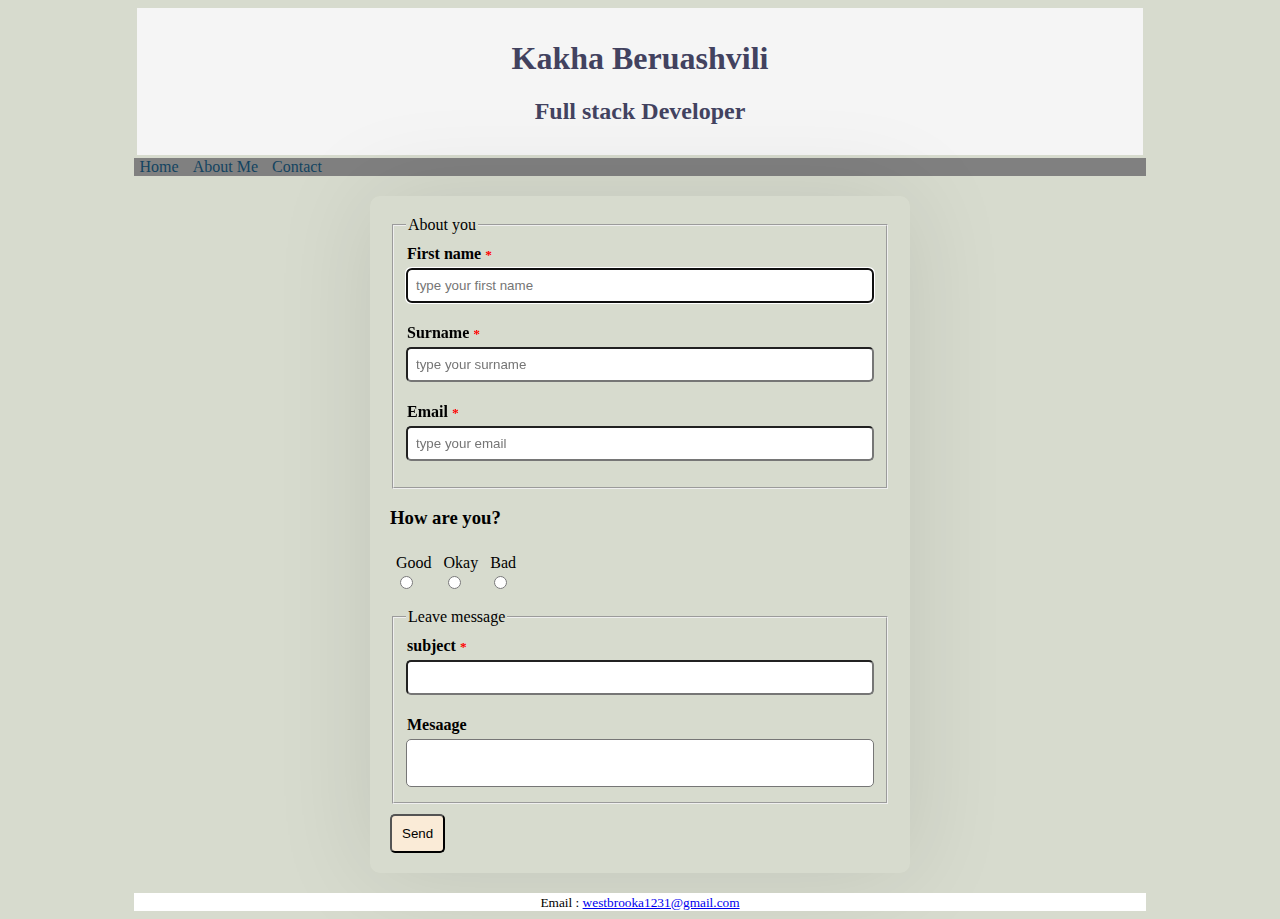
<file: imdex2.html>
<!DOCTYPE html>
<html lang="en">
<head>
    <link rel="stylesheet" href="style2.css">
    <meta charset="UTF-8">
    <meta name="viewport" content="width=device-width, initial-scale=1.0">
    <title>html2</title>
</head>
<body>
    <div class="container">

        <header>
            <h1>Kakha Beruashvili</h1>
            <h2>Full stack Developer</h2>
           
          </header>
                
            <nav>
                <a href="index.html">Home</a>
                <a href="index3.html">About Me</a>
                <a href="imdex2.html">Contact</a>
            </nav>
            
                <form action="/form-request.php " method="post">
                    <fieldset>
                        <legend> About you</legend>


                    
                    <label for="fname"  class="costomlabel">First name <small>*</small> </label>
                    <input type="text"
                    class="customInput"
                    id="fname"
                    tabindex="1"
                    autofocus
                    placeholder="type your first name"
                    required
                    />

                    <label for="sname"  class="costomlabel">Surname <small>*</small> </label>
                    <input 
                    class="customInput"
                    type="text"
                    id="sname"
                    tabindex="2"
                    autofocus
                    required
                    placeholder="type your surname"/>

                    <label for="email" class="costomlabel">Email <small>*</small> </label>
                    <input type="text"
                    class="customInput"
                    id="email"
                    tabindex="3"
                    autofocus
                    required
                    placeholder="type your email"/>
                </fieldset>
                    <h3>How are you?</h3>
                    <div class="rad">
                        <div class="rad1">
                            <label for="radio" >Good</label>
                            <input type="radio"
                            id="radio"
                            tabindex="4"
                            name="how_are_you"
                            value="Good"/>
                        </div>
                       <div class="rad1">
                        <label for="radio1" > Okay </label>
                        <input type="radio"
                        id="radio1"
                        tabindex="5"
                        name="how_are_you"
                        value="not_bad"/>
                       </div>
                        

                        <div class="rad1">
                            <label for="radio2" >Bad </label>
                            <input type="radio"
                            id="radio2"
                            tabindex="6"
                            name="how_are_you"
                            value="bed"/>
                            
                           
                        </div>
                        
                    
                        

                    </div>
<fieldset>

<legend>Leave message</legend>
                    

                    <label for="subject"class="costomlabel" >subject <small>*</small> </label>
                    <input type="text"
                    id="subject"
                    class="customInput"
                    tabindex="7"
                    
                
                    autofocus
                    
                    
                    />  
                    <label for="message"class="costomlabel" >Mesaage </label>
                    <textarea class="costomlabel" tabindex="8" id="message" placeholder="descript your message">
                         
                    </textarea>
                </fieldset>
                    
                
                
                    <button>Send</button>
                
                
                        
                                                                </form>
                
                
                
                
                
            
            <footer>
                <small>
                   Email :  <a href="mailro:westbrooka1231@gmail.com">westbrooka1231@gmail.com</a>
                </small>
            </footer>
    </div>
  
        
       
       
    
</body>
</html>
</file>
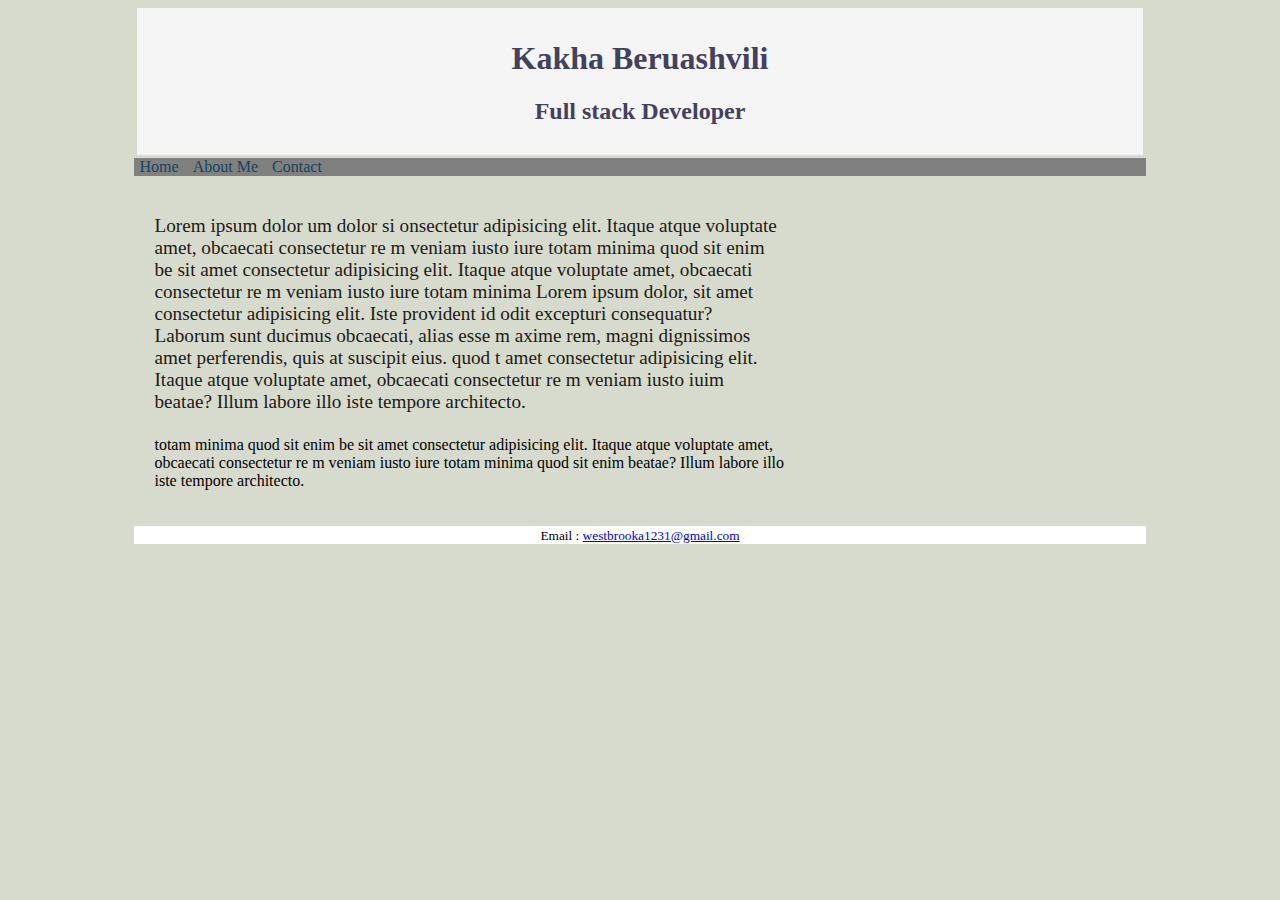
<file: index3.html>
<!DOCTYPE html>
<html lang="en">
<head>
    <meta charset="UTF-8">
    <link rel="stylesheet" href="style2.css">
    <meta name="viewport" content="width=device-width, initial-scale=1.0">
    <title>Document</title>
</head>
<body>
    <div class="container">

        <header>
            <h1>Kakha Beruashvili</h1>
            <h2>Full stack Developer</h2>
            
          </header>
                
            <nav>
                <a href="index.html">Home</a>
                <a href="">About Me</a>
                <a href="imdex2.html">Contact</a>
            </nav>
            <main>
                <div class="b">
                    <section>
                        <p class="me">Lorem ipsum dolor um dolor si onsectetur adipisicing elit. Itaque atque voluptate amet, obcaecati consectetur re
                            m veniam iusto iure totam minima quod sit enim be sit amet consectetur adipisicing elit. Itaque atque voluptate amet, obcaecati consectetur re
                            m veniam iusto iure totam minima Lorem ipsum dolor, sit amet consectetur adipisicing elit. Iste provident id odit excepturi consequatur? Laborum sunt ducimus obcaecati, alias esse m
                            axime rem, magni dignissimos amet perferendis, quis at suscipit eius. quod t amet consectetur adipisicing elit. Itaque atque voluptate amet, obcaecati consectetur re
                            m veniam iusto iuim beatae? Illum labore illo iste tempore architecto.</p>
                    </section> totam minima quod sit enim be sit amet consectetur adipisicing elit. Itaque atque voluptate amet, obcaecati consectetur re
                            m veniam iusto iure totam minima quod sit enim beatae? Illum labore illo iste tempore architecto.</p>
                    </section>
                </div>
                
                
            </main>
            <footer>
                <small>
                    Email : <a href="mailro:westbrooka1231@gmail.com">westbrooka1231@gmail.com</a>
                </small>
            </footer>
    </div>
    
</body>
</html>
</file>
<file: style2.css>
body{
    background-color: rgb(215, 219, 206);
}
:root{
    --import-color:rgb(230, 104, 104);
    --secondarty-color:rgb(146, 141, 141);
    --txt-any-name:uppercase;
}
.container{
    width: 80%;
   margin: auto;
}
header{
    background-color: whitesmoke;
    text-align: center;
    padding: 1%;
    color: rgb(66, 66, 95);
    margin: 0.3%;
    
}
main{
    padding: 0.5%;
  display: flex;
  
}

nav{
    background-color: gray;
}
nav a{
    text-decoration: none;
    padding: 0.5%;
    color: rgb(19, 68, 97);
}
nav a:hover{
    color: rgb(110, 163, 163);
    cursor: pointer;
}
section{
    padding-bottom: 0.5%;
    
    
}

footer{
    background-color: white;
    text-align: center;
    padding: 0.5;
}
.b{
    width: 70%;
 
    
    float:left; margin:01.5%; width:63%; min-width:350px;
}
.a{
    text-align: center;
    width: 25%;
    float: right;
    margin-top: 142px;

}
label{
    display: block;
    margin: 1px;
}
label span{
    margin:1px; width:50px; display:block;
}
.me{
    color: rgb(29, 25, 20);
    font-size:larger;
}
form{
    max-width: 500px;
    margin: 20px auto;
    padding: 20px;
    border-radius: 10px;
    box-shadow:  0 0 100px rgba(0, 0, 0, 0.1);
    width: 1000px;
}
.costomlabel{
    display: block;
    margin-bottom: 5px;
    margin-top: 5px;
    font-weight: bold;
    cursor: pointer;
}
.customInput{
    width: 100%;
    padding: 8px;
    margin-bottom: 16px;
    border-radius: 5px;
    box-sizing: border-box;
}


label small{
    color: red;
}
.rad {
display:flex;
margin-bottom: 10px;

   
}

button{
    background-color: antiquewhite;
    padding: 10px 10px;
    border: 1px sikuid black;
    cursor: pointer;
    border-radius: 5px;
    margin-top: 10px;
}
.section a {
    text-decoration: none;
    color: rgb(20, 26, 24);
}
.section a:hover{
    color: blueviolet;
}
.rad1{
    margin: 5px;
}
.rad1 label{
    cursor: pointer;
}
textarea{
    resize: none;
    width: 100%;
    padding: 8px;
    margin-bottom: 16px;
    border-radius: 5px;
    box-sizing: border-box;
}
.transition{
    width: 500px;
    height: 100px;
    background-color: rgb(181, 175, 185);
    margin: 0 auto;
    margin-bottom: 50px;
    transition:width 0.5s ease-in-out;
    color: red;
   
}
.transition:hover {
    width: 550px;
    height: 150px;
    background-color: rgb(181, 175, 185);
    margin: 0 auto;
    margin-bottom: 50px;
    background-color: rgb(52, 138, 109);
    color: aliceblue;
    cursor: pointer;
    font-size: larger;
   
}

@keyframes colors {
    0%{
        background-color: aquamarine;

    }
    50%{
        background-color: rgb(230, 97, 97);
        color: beige;
    }
    100%{
        background-color: antiquewhite;
    }
    
}
.import{
    background-color: aliceblue;
    border-radius: 10px;
    padding: 5px;
    text-indent: 3%;
    color: var(--import-color);
    animation: colors 3s infinite ease-in-out;

}
section p{
    color: var(--secondarty-color);
    
    
}

#p2{
    text-transform: var(--txt-any-name);
}
section img{
    width: 99%;
}
</file>
